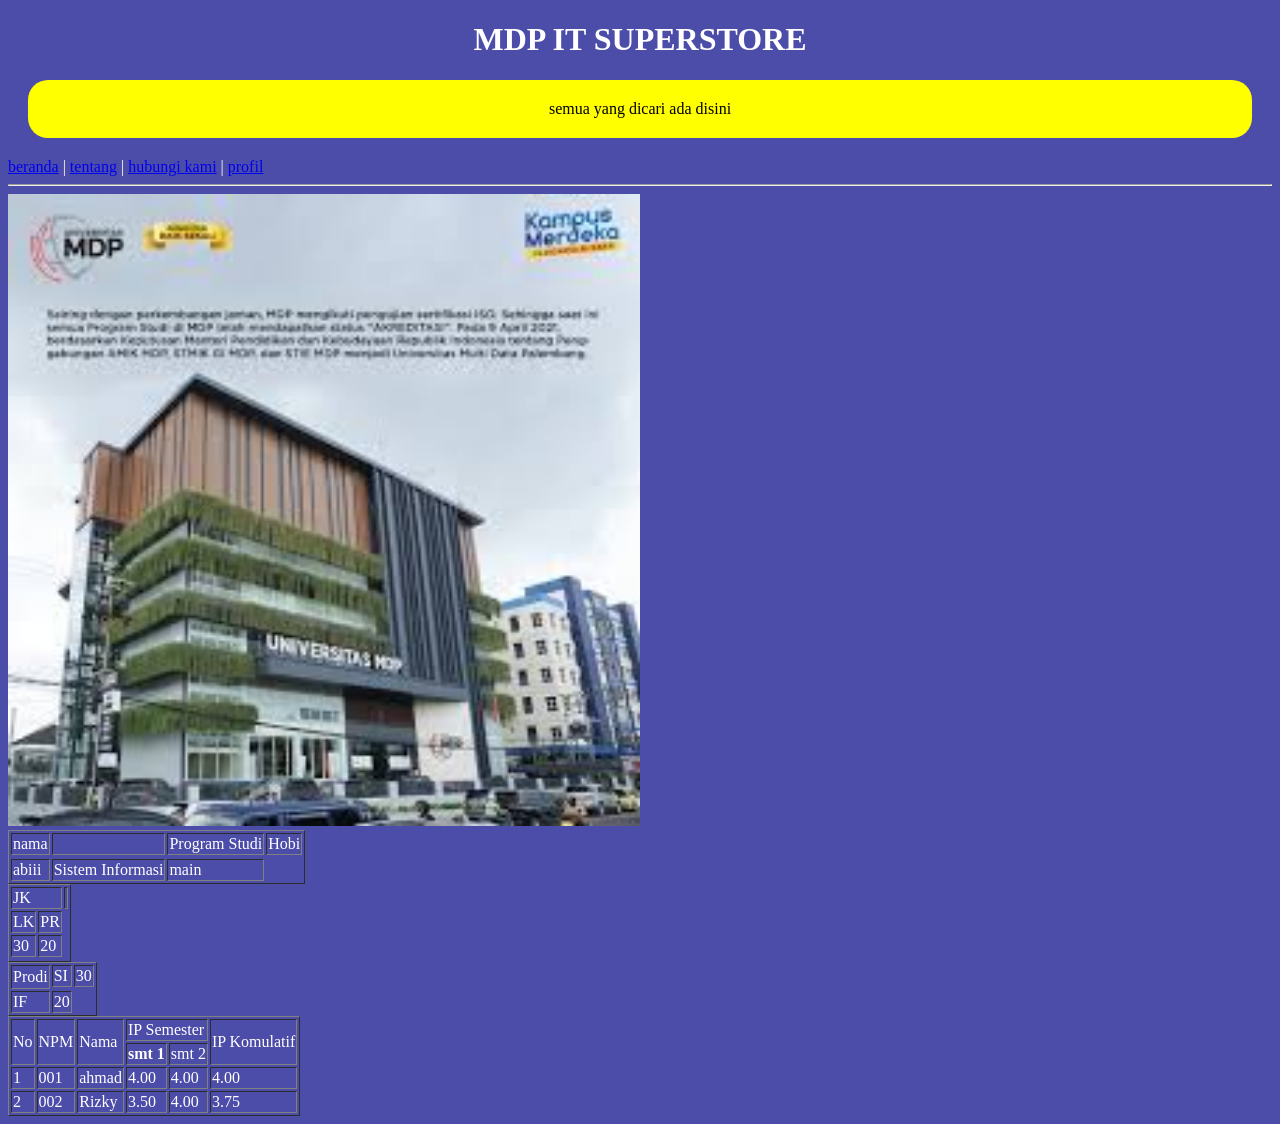
<file: index.html>
<!DOCTYPE html>
<html lang="en">
<head>
    <meta charset="UTF-8">
    <meta name="viewport" content="width=device-width, initial-scale=1.0">
    <title>Halaman Utama</title>
    <link rel="stylesheet" href="css/style.css">
</head>
<body>
    <!-- tag heading: hi sd h6  -->
     <h1 class="txt-center"> MDP IT SUPERSTORE</h1>
     <P class="bg-warning txt-black txt-center p-1 m-1"> semua yang dicari ada disini</P>

     <!-- ini komentar,komentar tidak ditampilkan pada gambar -->
      <!--  hyperlink -->
        <a href="index.html">beranda</a> |
        <a href="tentang.html">tentang</a> | 
        <a href="hubungi.html">hubungi kami</a> |
        <a href="profil.html">profil</a>

        <hr>
      
      <img src="image/image 2.jpg" alt="gambar banner " width="50%">

      <!-- tabel -->
       <table border="1">
        <!-- baris -->
        <tr>
        <!-- kolom -->
         <td>
          nama
        <td>
          <td>
            Program Studi
          </td>
          <td>
            Hobi
          <tr>
          <tr>
              <td>abiii</td>
              <td>Sistem Informasi</td>
              <td>main</td>
            </tr>
            </table>
            <!-- table colspan -->
             <table border="1">
              <tr>
                <td colspan="2">JK</td>
                <td></td>
                <tr>
                  <!-- baris 2 -->
                  <td>LK</td>
                  <td>PR</td>
                </tr>
                <tr>
                  <td>30</td>
                  <td>20</td>
                  <tr>
                    <table>

                      <!-- table rowspan -->
                       <table border="1">
                        <!-- Baris 1 -->
                         <tr>
                          <td rowspan="2">Prodi</td>
                          <td>SI</td>
                          <td>30</td>
                          <tr>
                           <!-- baris 2 -->
                             <tr>
                              <td>IF</td>
                              <td>20</td>
                             </tr>
                          </tr>

                         </tr>
                       </table>
                       <!-- Latihan Table -->
                        <table border="1">
                          <tr>
                            <td rowspan="2">No</td>
                            <td rowspan="2">NPM</td>
                            <td rowspan="2">Nama</td>
                            <td colspan="2">IP Semester</td>
                            <td rowspan="2">IP Komulatif</td>
                          </tr>  
                          <tr>
                            <th>smt 1</th>
                            <td>smt 2</td>
                          </tr>
                          <tr>
                            <td>1</td>
                            <td>001</td>
                            <td>ahmad</td>
                            <td>4.00</td>
                            <td>4.00</td>
                            <td>4.00</td>
                          </tr>
                          <tr>
                            <td>2</td>
                            <td>002</td>
                            <td>Rizky</td>
                            <td>3.50</td>
                            <td>4.00</td>
                            <td>3.75</td>
                          </tr>
                        </table>

                    

                    
                  
                

                

</body>
</html>
</file>
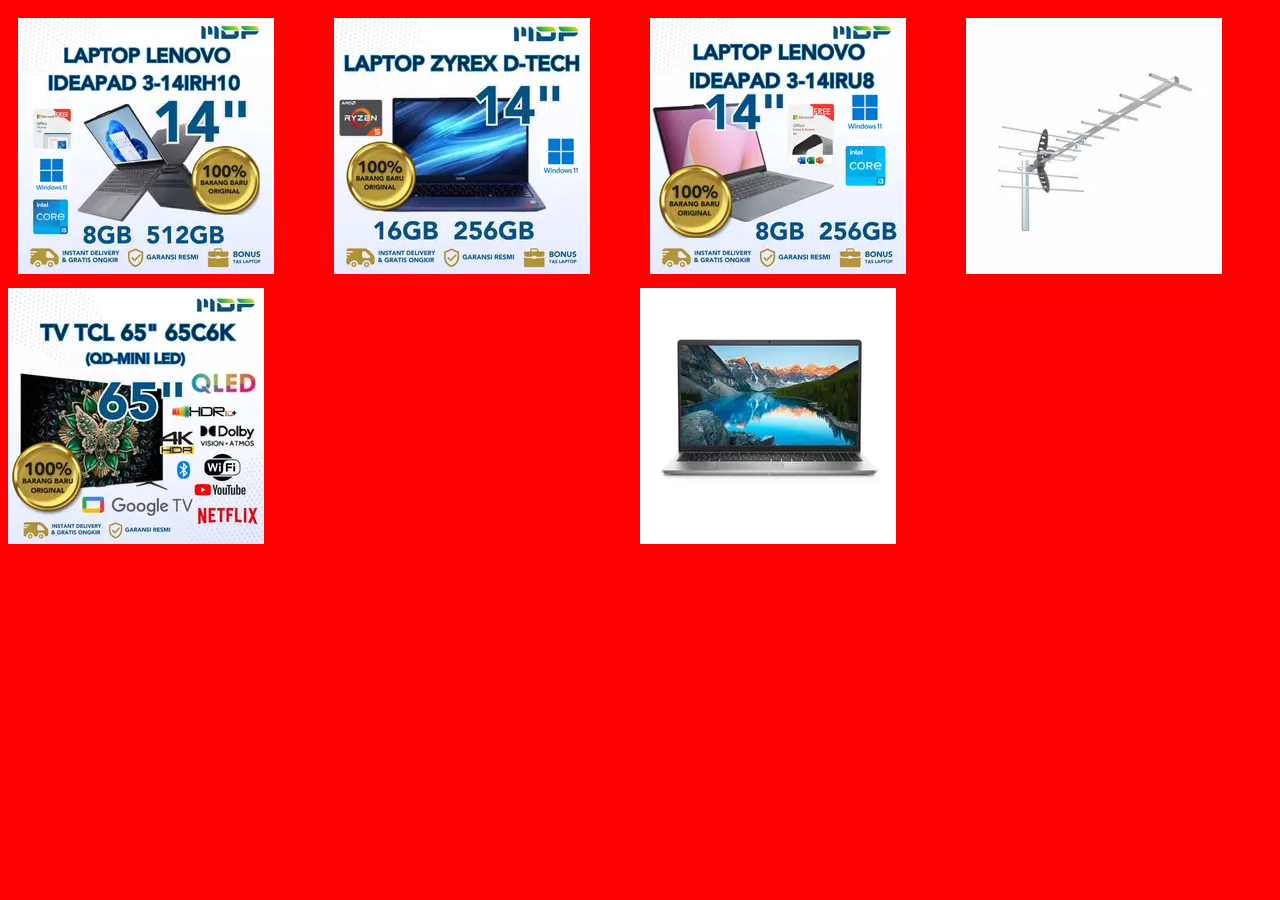
<file: RWD/index.html>
<!DOCTYPE html>
<html lang="en">
<head>
    <meta charset="UTF-8">
    <meta name="viewport" content="width=device-width, initial-scale=1.0">
    <title>Responsive Web Designt</title>
    <link rel="stylesheet" href="style.css">
</head>
<body>
    <div class="row">
        <div class="col-lg-25 col-md-50 padding-10"><img src="images/LP02747.webp" alt="Konten A"></div>
    <div class="col-lg-25 col-md-50 padding-10"><img src="images/LP02770.webp" alt="Konten B"></div>
    <div class="col-lg-25 col-md-50 padding-10"><img src="images/LP02741.webp" alt="Konten C"></div>
    <div class="col-lg-25 col-md-50 padding-10"><img src="images/AA0362.webp" alt="Konten D"></div>
    </div>
    
    <div class="row">
        <div class="col-lg-50 col-md-100"><img src="images/HE2127.webp" alt="Konten E"></div>
        <div class="col-lg-50 col-md-100"><img src="images/LP02317.webp" alt="Konten F"></div>
    </div>
</file>
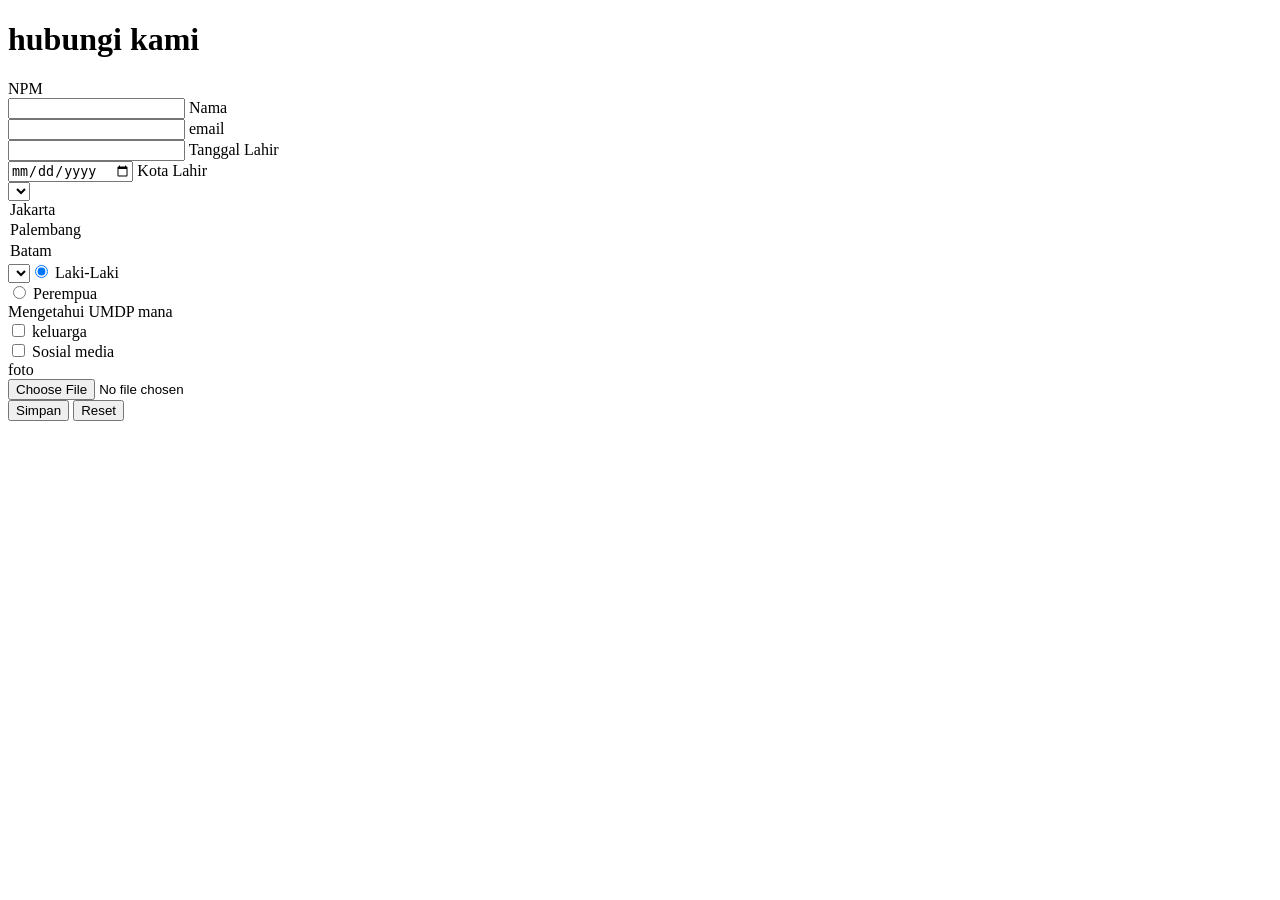
<file: hubingi.html>
<!DOCTYPE html>
<html lang="en">
<head>
    <meta charset="UTF-8">
    <meta name="viewport" content="width=device-width, initial-scale=1.0">
    <title>hubungi</title>
</head>
<body>
    <h1>hubungi kami</h1>
    <!-- formulir -->
     <form action="submit.html" method="post">
        NPM <br>
        <input type="text" name="npm" id="npm">
        Nama <br>
        <input type="text" name="nama" id="nama">
        email <br>
        <input type="text" name="email" id="email">
        Tanggal Lahir <br>
        <input type="date" name="tgllahir" id="tgllahir">
        Kota Lahir <br>
        <select name="KotaLahir" id="KotaLahir"></select>
        <option value="JKT">Jakarta</option>
        <option value="Palembang">Palembang</option>
        <option value="BTN">Batam</option>
        <select><br>
            Jenis Kelamin <br>
            <input type="radio" name="Jk" Value="L" checked>
            Laki-Laki <br>
            <input type="radio" name="Jk" value="P">
            Perempua <br>
            Mengetahui UMDP mana <br>
            <input type="checkbox" name="cb1" value="K">
            keluarga <br>
            <input type="checkbox" name="cb2" value="S">
            Sosial media <br>
            foto <br>
            <input type="file" name="foto" id=""> <br>
            <button type="submit">Simpan</button>
            <button type="reset">Reset</button>

     </form>
    
</body>
</html>
</file>
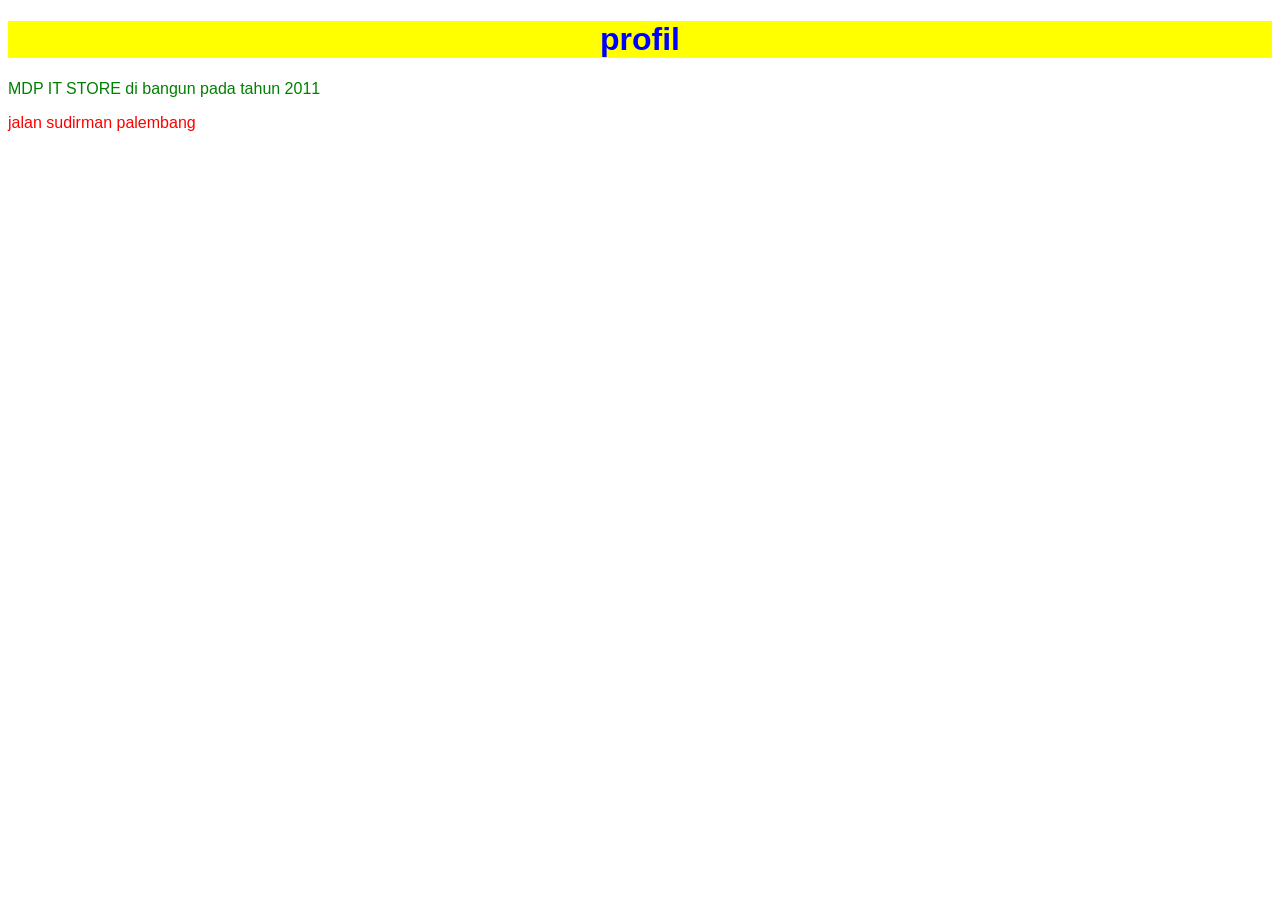
<file: profil.html>
<!DOCTYPE html>
<html lang="en">
<head>
    <meta charset="UTF-8">
    <meta name="viewport" content="width=, initial-scale=1.0">
    <title>Profil</title>
    <style>
        /* internal css */
        /* elemen selector */
        p {color:green;}
        body{font-family: 'arial';}
        /* id selector */
        #para1 { color: red; }

        /*class selector  */
        .bg-primary { background-color: yellow; }
        .txt-center { text-align: center; }


    </style>
</head>
<body>
    <!-- inline css -->
    <h1 class="bg-primary txt-center" style="color: blue">profil</h1>
    <p>MDP IT STORE di bangun pada tahun 2011</p>
    <p id="para1">jalan sudirman palembang</p>
    <div class="bg-primary-txt-center"></div>
    
    
</body>
</html>
</file>
<file: css/style.css>
/* elemen selector */
/* referensi web coorhunt.co */
body{
    background-color: rgb(76, 76, 169) ;
    color: white;
    font-family: verdana;

}
.txt-center {text-align: center;}
.bg-warning {background-color: yellow; border-radius: 20px;}
.txt-black{ color: black}
.p-1{ padding: 20px;}  /* memberi jarak sisi dalam border */
.m-1{ margin: 20px;} /* memberi jarak sisi luar border */
</file>
<file: RWD/style.css>
*{ box-sizing: border-box;}

/* hp max-width: 600px*/
body{
    background-color: blue;
}

.img {
    width: 100%;
}

.padding-10{
    padding: 10px;
}

/* clear float column */
.row{
    clear: both;
}

/* tablet min-width: 600px*/
@media screen and (min-width: 600px) {
    body {
        background-color: green;
    }
    /* class selector */
    .col-md-50 {
        width: 50%;
        float: left;
    }

    .col-md-100 {
        width: 100%;
        float: left;
    }
}

/* desktop mid-width: 992px*/
@media screen and (min-width: 992px) {
    body {
        background-color: red;
    }
    /* class selector */
    .col-lg-25 {
        width: 25%;
        float: left;
    }

    .col-lg-50 {
        width: 50%;
        float: left;
    }

}
</file>
